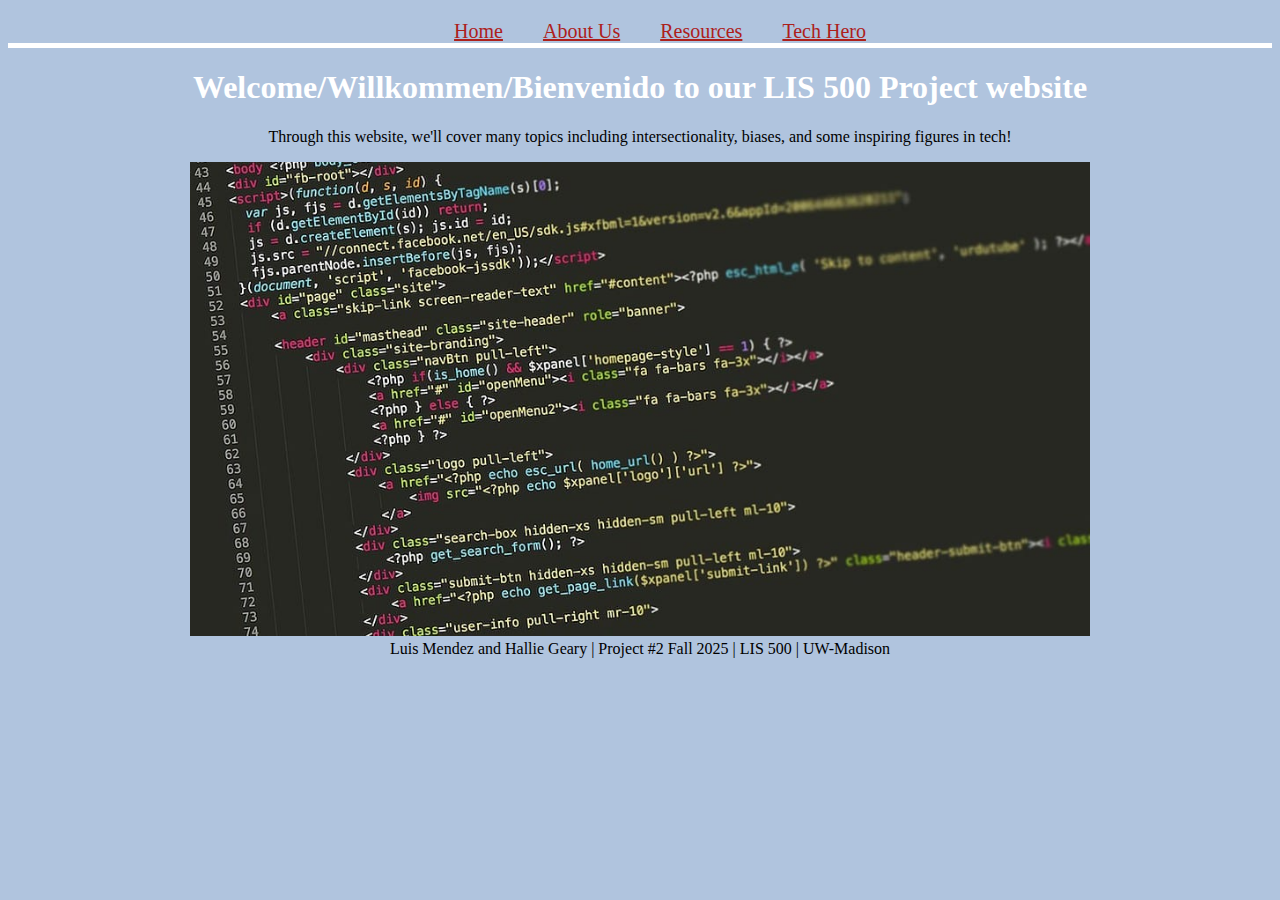
<file: index.html>
<!DOCTYPE html>
<html lang="en">
  <head>
    <meta charset="UTF-8" />
    <meta name="viewport" content="width=device-width, initial-scale=1.0" />
    <title>Welcome! This is our project 2 website</title>
    <link rel="stylesheet" href="stylepage.css" />
  </head>
  <body>
    <!-- Navigation Bar -->
    <nav>
      <ul>
        <li><a href="index.html">Home</a></li>
        <li><a href="about.html">About Us</a></li>
        <li><a href="resources.html">Resources</a></li>
        <li><a href="techhero.html">Tech Hero</a></li>
      </ul>
    </nav>

    <h1>Welcome/Willkommen/Bienvenido to our LIS 500 Project website</h1>

    <p>
      Through this website, we'll cover many topics including intersectionality,
      biases, and some inspiring figures in tech!
    </p>
<img src="html_code.jpg" alt="welcomebadger" width="900" />

    <footer>
      Luis Mendez and Hallie Geary | Project #2 Fall 2025 | LIS 500 | UW-Madison
    </footer>
  </body>
</html>
</file>
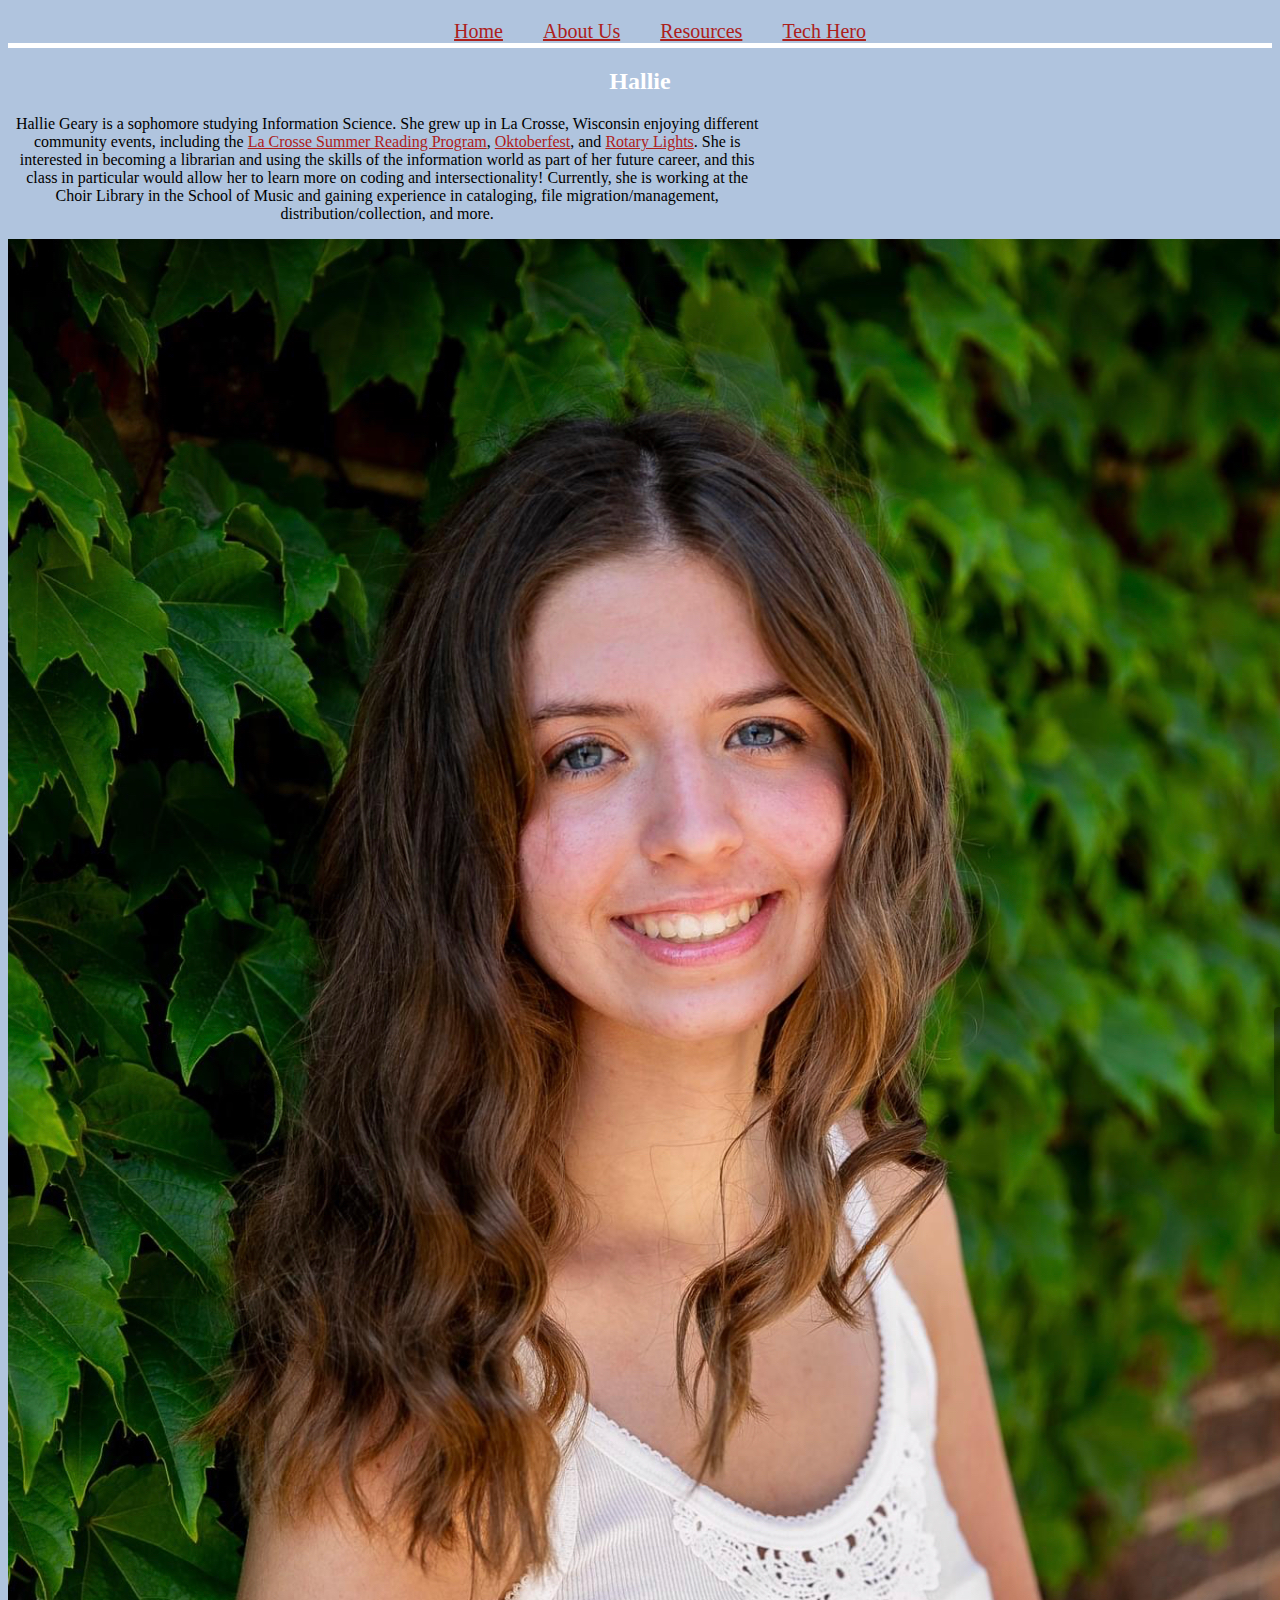
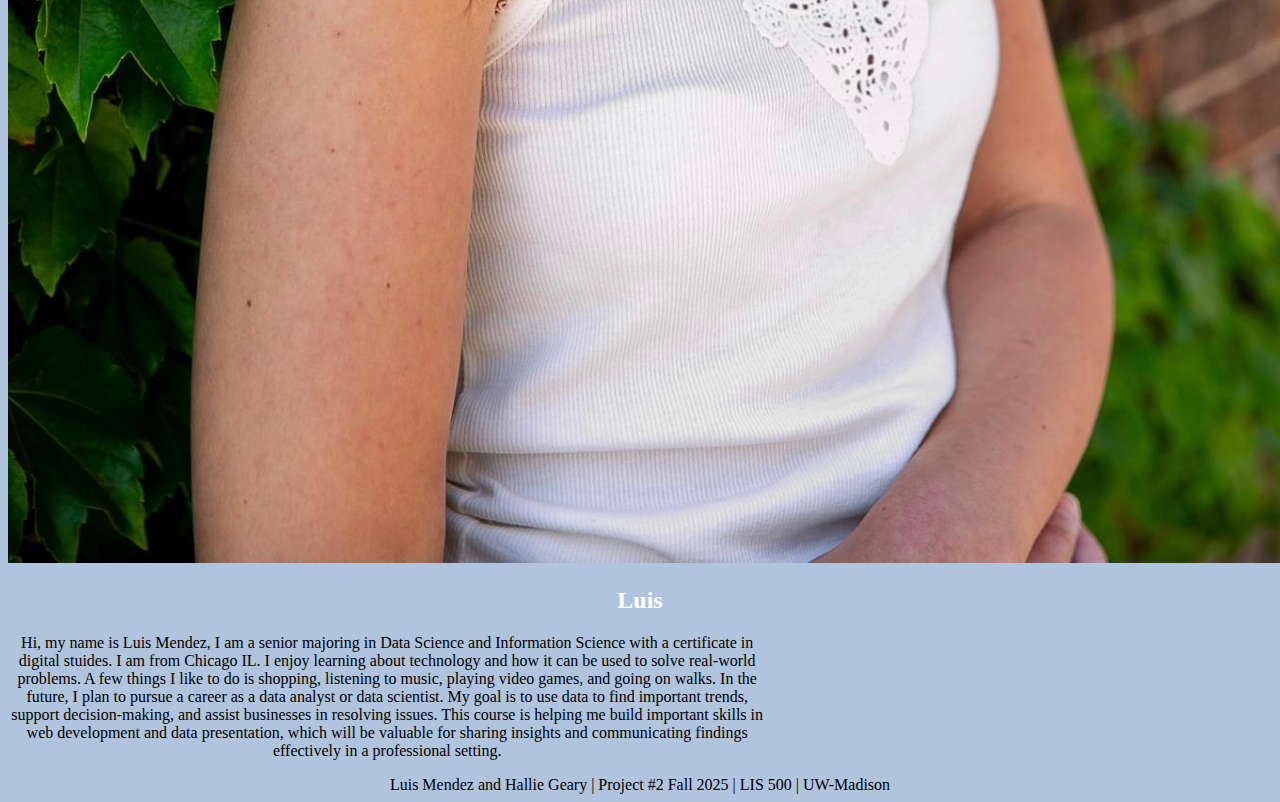
<file: about.html>
<!DOCTYPE html>
<html lang="en">
  <head>
    <meta charset="UTF-8" />
    <meta name="viewport" content="width=device-width, initial-scale=1.0" />
    <title>About Us</title>
    <link rel="stylesheet" href="stylepage.css" />
  </head>
  <body>
    <nav>
      <ul>
        <li><a href="index.html">Home</a></li>
        <li><a href="about.html">About Us</a></li>
        <li><a href="resources.html">Resources</a></li>
        <li><a href="techhero.html">Tech Hero</a></li>
      </ul>
    </nav>

    <!-- Hallie -->
    <h2>Hallie</h2>
    <div class="aboutUs">
      <p>
        Hallie Geary is a sophomore studying Information Science. She grew up in
        La Crosse, Wisconsin enjoying different community events, including the
        <a href="https://www.lacrosselibrary.org/summer-reading">La Crosse Summer Reading Program</a>,
        <a href="https://www.oktoberfestusa.com/">Oktoberfest</a>, and
        <a href="https://www.rotarylights.org/">Rotary Lights</a>. She
        is interested in becoming a librarian and using the skills of the
        information world as part of her future career, and this class in
        particular would allow her to learn more on coding and intersectionality!
        Currently, she is working at the Choir Library in the School of Music and
        gaining experience in cataloging, file migration/management,
        distribution/collection, and more.
      </p>
    </div>
    <img src="IMG_HallieG.jpg" alt="Hallie Geary"/>


    <!-- Luis -->
    <h2>Luis</h2>
    <div class="aboutUs">
      <p>
        Hi, my name is Luis Mendez, I am a senior majoring in Data Science and
        Information Science with a certificate in digital stuides. I am from
        Chicago IL. I enjoy learning about technology and how it can be used to
        solve real-world problems. A few things I like to do is shopping,
        listening to music, playing video games, and going on walks. In the
        future, I plan to pursue a career as a data analyst or data scientist. My
        goal is to use data to find important trends, support decision-making, and
        assist businesses in resolving issues. This course is helping me build
        important skills in web development and data presentation, which will be
        valuable for sharing insights and communicating findings effectively in a
        professional setting.
      </p>
    </div>

    <footer>
      Luis Mendez and Hallie Geary | Project #2 Fall 2025 | LIS 500 | UW-Madison
    </footer>
  </body>
</html>
</file>
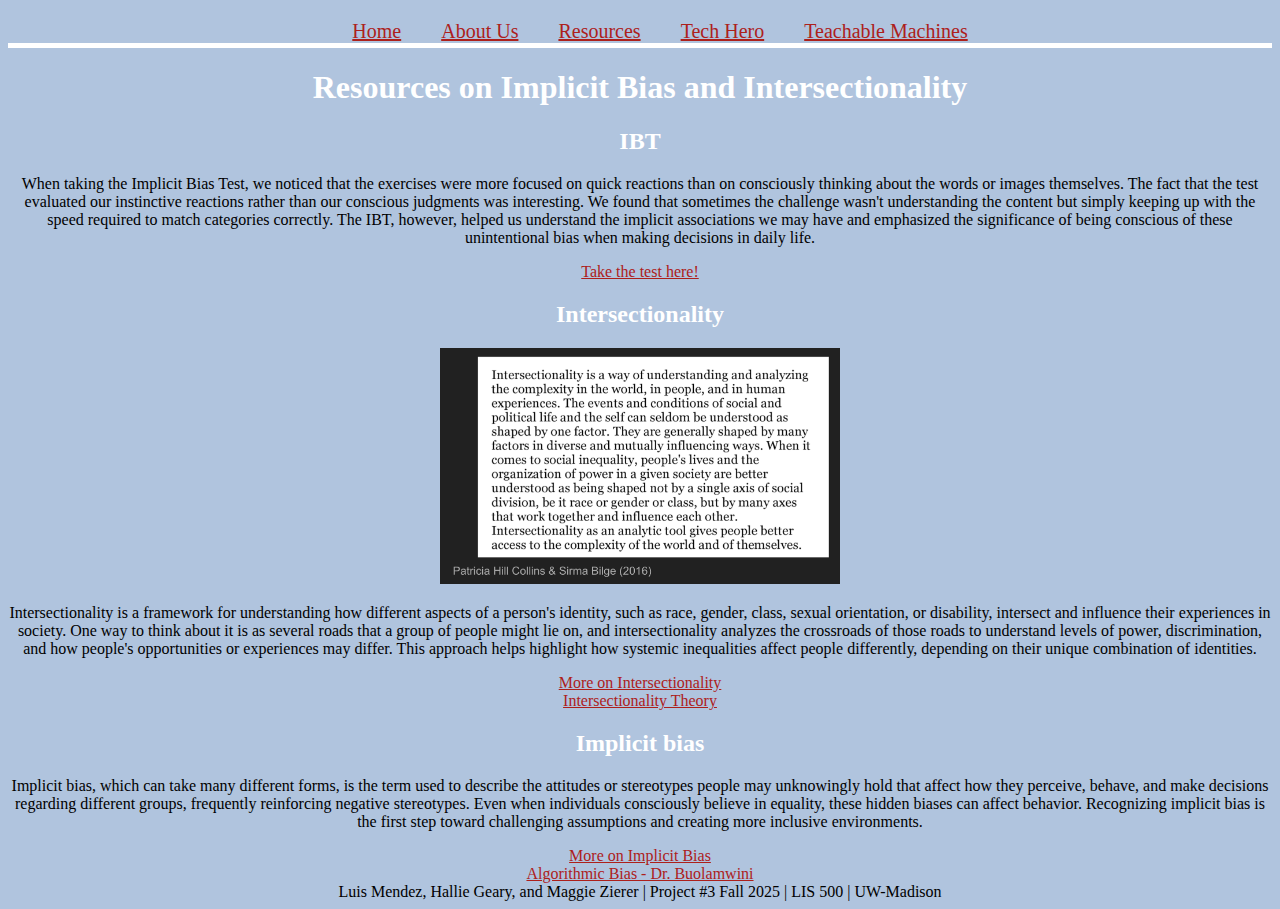
<file: resources.html>
<!DOCTYPE html>
<html lang="en">
  <head>
    <meta charset="UTF-8" />
    <meta name="viewport" content="width=device-width, initial-scale=1.0" />
    <title>Resources</title>
    <link rel="stylesheet" href="stylepage.css" />
  </head>
  <body>
<!-- Navigation Bar -->
    <nav>
      <ul>
        <li><a href="index.html">Home</a></li>
        <li><a href="about.html">About Us</a></li>
        <li><a href="resources.html">Resources</a></li>
        <li><a href="techhero.html">Tech Hero</a></li>
        <li><a href="teachableMachines.html">Teachable Machines</a></li>
      </ul>
    </nav>

    <h1>Resources on Implicit Bias and Intersectionality</h1>

    <!--IBT specific info-->
    <h2>IBT</h2>
    <div class="resources">
      <p>
        When taking the Implicit Bias Test, we noticed that the exercises were
        more focused on quick reactions than on consciously thinking about the
        words or images themselves. The fact that the test evaluated our
        instinctive reactions rather than our conscious judgments was interesting.
        We found that sometimes the challenge wasn't understanding the content but
        simply keeping up with the speed required to match categories correctly.
        The IBT, however, helped us understand the implicit associations we may
        have and emphasized the significance of being conscious of these
        unintentional bias when making decisions in daily life.
      </p>
    </div>
    <a href="https://implicit.harvard.edu/implicit/takeatest.html" target="_blank">Take the test here!</a
    >

    <!--Intersectionality info-->
    <h2>Intersectionality</h2>
    <img
      src="Intersectionality.png"
      alt="Intersectionality-patricia hill collins"
      width="400"
    />
    <div class="resources">
      <p>
        Intersectionality is a framework for understanding how different aspects
        of a person's identity, such as race, gender, class, sexual orientation,
        or disability, intersect and influence their experiences in society. One
        way to think about it is as several roads that a group of people might lie
        on, and intersectionality analyzes the crossroads of those roads to
        understand levels of power, discrimination, and how people's opportunities
        or experiences may differ. This approach helps highlight how systemic
        inequalities affect people differently, depending on their unique
        combination of identities.
      </p>
    </div>
    <a href="https://unitedwaynca.org/what-is-intersectionality/" target="_blank">More on Intersectionality</a>
    <br>
    <a href="https://oxford-review.com/the-oxford-review-dei-diversity-equity-and-inclusion-dictionary/intersectionality-theory-definition-and-explanation/" target="_blank">Intersectionality Theory</a>

    <!--Bias info - implicit and algorithmic-->
    <h2>Implicit bias</h2>
    <div class="resources">
      <p>
        Implicit bias, which can take many different forms, is the term used to
        describe the attitudes or stereotypes people may unknowingly hold that
        affect how they perceive, behave, and make decisions regarding different
        groups, frequently reinforcing negative stereotypes. Even when individuals
        consciously believe in equality, these hidden biases can affect behavior.
        Recognizing implicit bias is the first step toward challenging assumptions
        and creating more inclusive environments.
      </p>
    </div>
    <a href="https://perception.org/research/implicit-bias/" target="_blank">More on Implicit Bias</a>
    <br>
    <a href="https://youtu.be/UG_X_7g63rY?si=I17DZ1x96H1jQ-4V" target="_blank">Algorithmic Bias - Dr. Buolamwini</a>
    
    <!-- Updated from Project 2, footer updates specifically 11.28.2025 -->
    <footer>
      Luis Mendez, Hallie Geary, and Maggie Zierer | Project #3 Fall 2025 | LIS 500 | UW-Madison
    </footer>
  </body>
</html>
</file>
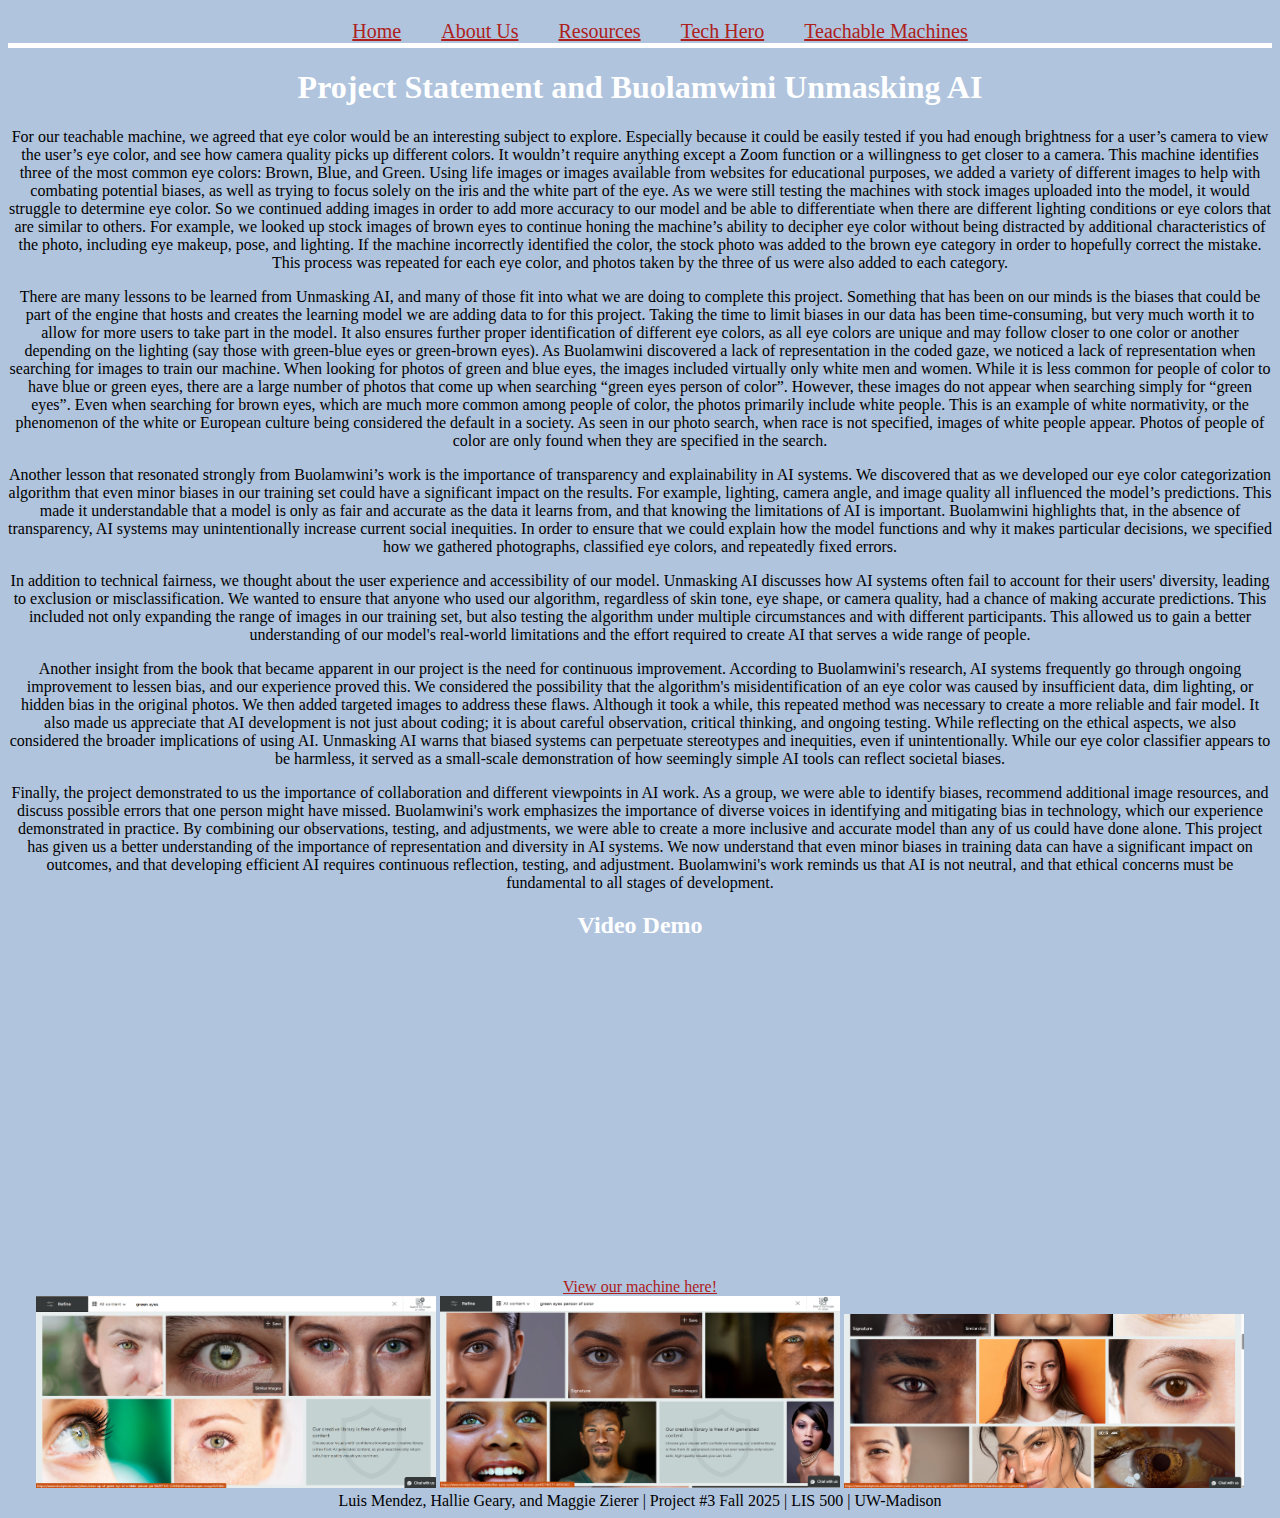
<file: teachableMachines.html>
<!DOCTYPE html>
<html lang="en">
  <head>
    <meta charset="UTF-8" />
    <meta name="viewport" content="width=device-width, initial-scale=1.0" />
    <title>Welcome! This is our project 2 website</title>
    <link rel="stylesheet" href="stylepage.css" />
  </head>
  <body>
    <!-- Navigation Bar -->
    <nav>
      <ul>
        <li><a href="index.html">Home</a></li>
        <li><a href="about.html">About Us</a></li>
        <li><a href="resources.html">Resources</a></li>
        <li><a href="techhero.html">Tech Hero</a></li>
        <li><a href="teachableMachines.html">Teachable Machines</a></li>
      </ul>
    </nav>

    <h1>Project Statement and Buolamwini Unmasking AI</h1>

	<div class="resources">
	<p> 
		For our teachable machine, we agreed that eye color would be an interesting subject to explore. 
		Especially because it could be easily tested if you had enough brightness for a user’s camera to view the user’s eye color, and see how camera quality picks up different colors. 
		It wouldn’t require anything except a Zoom function or a willingness to get closer to a camera. This machine identifies three of the most common eye colors: Brown, Blue, and Green. 
		Using life images or images available from websites for educational purposes, we added a variety of different images to help with combating potential biases, as well as trying to focus solely on the iris and the white part of the eye. 
		As we were still testing the machines with stock images uploaded into the model, it would struggle to determine eye color. So we continued adding images in order to add more accuracy to our model and be able to differentiate when there are different lighting conditions or eye colors that are similar to others. 
		For example, we looked up stock images of brown eyes to continue honing the machine’s ability to decipher eye color without being distracted by additional characteristics of the photo, including eye makeup, pose, and lighting. 
		If the machine incorrectly identified the color, the stock photo was added to the brown eye category in order to hopefully correct the mistake. This process was repeated for each eye color, and photos taken by the three of us were also added to each category.
	</p>

<p> 
	There are many lessons to be learned from Unmasking AI, and many of those fit into what we are doing to complete this project. Something that has been on our minds is the biases that could be part of the engine that hosts and creates the learning model we are adding data to for this project. 
	Taking the time to limit biases in our data has been time-consuming, but very much worth it to allow for more users to take part in the model. It also ensures further proper identification of different eye colors, as all eye colors are unique and may follow closer to one color or another depending on the lighting (say those with green-blue eyes or green-brown eyes). 
	As Buolamwini discovered a lack of representation in the coded gaze, we noticed a lack of representation when searching for images to train our machine. 
	When looking for photos of green and blue eyes, the images included virtually only white men and women. While it is less common for people of color to have blue or green eyes, there are a large number of photos that come up when searching “green eyes person of color”. 
	However, these images do not appear when searching simply for “green eyes”. Even when searching for brown eyes, which are much more common among people of color, the photos primarily include white people. This is an example of white normativity, or the phenomenon of the white or European culture being considered the default in a society. 
	As seen in our photo search, when race is not specified, images of white people appear. Photos of people of color are only found when they are specified in the search.
</p>

<p>
	Another lesson that resonated strongly from Buolamwini’s work is the importance of transparency and explainability in AI systems. We discovered that as we developed our eye color categorization algorithm that even minor biases in our training set could have a significant impact on the results. 
	For example, lighting, camera angle, and image quality all influenced the model’s predictions. This made it understandable that a model is only as fair and accurate as the data it learns from, and that knowing the limitations of AI is important. 
	Buolamwini highlights that, in the absence of transparency, AI systems may unintentionally increase current social inequities. In order to ensure that we could explain how the model functions and why it makes particular decisions, we specified how we gathered photographs, classified eye colors, and repeatedly fixed errors.
</p>

<p>
	In addition to technical fairness, we thought about the user experience and accessibility of our model. Unmasking AI discusses how AI systems often fail to account for their users' diversity, leading to exclusion or misclassification. We wanted to ensure that anyone who used our algorithm, regardless of skin tone, eye shape, or camera quality, had a chance of making accurate predictions. 
	This included not only expanding the range of images in our training set, but also testing the algorithm under multiple circumstances and with different participants. This allowed us to gain a better understanding of our model's real-world limitations and the effort required to create AI that serves a wide range of people.
</p>

<p>
	Another insight from the book that became apparent in our project is the need for continuous improvement. According to Buolamwini's research, AI systems frequently go through ongoing improvement to lessen bias, and our experience proved this. We considered the possibility that the algorithm's misidentification of an eye color was caused by insufficient data, dim lighting, or hidden bias in the original photos. 
	We then added targeted images to address these flaws. Although it took a while, this repeated method was necessary to create a more reliable and fair model. It also made us appreciate that AI development is not just about coding; it is about careful observation, critical thinking, and ongoing testing. While reflecting on the ethical aspects, we also considered the broader implications of using AI. 
	Unmasking AI warns that biased systems can perpetuate stereotypes and inequities, even if unintentionally. While our eye color classifier appears to be harmless, it served as a small-scale demonstration of how seemingly simple AI tools can reflect societal biases. 
</p>

<p>
	Finally, the project demonstrated to us the importance of collaboration and different viewpoints in AI work. As a group, we were able to identify biases, recommend additional image resources, and discuss possible errors that one person might have missed. Buolamwini's work emphasizes the importance of diverse voices in identifying and mitigating bias in technology, which our experience demonstrated in practice. 
	By combining our observations, testing, and adjustments, we were able to create a more inclusive and accurate model than any of us could have done alone. This project has given us a better understanding of the importance of representation and diversity in AI systems. We now understand that even minor biases in training data can have a significant impact on outcomes, and that developing efficient AI requires continuous reflection, testing, and adjustment. 
	Buolamwini's work reminds us that AI is not neutral, and that ethical concerns must be fundamental to all stages of development.
</p>
</div>

<h2>Video Demo</h2>
 <div style="text-align:center;">
	<iframe width="560" height="315" 
		src="https://www.youtube.com/embed/O98zrhYkPEE?si=yUft-wakCUHzgDDM" 
		title="YouTube video player" 
		frameborder="0" 
		allow="accelerometer; autoplay; clipboard-write; encrypted-media; gyroscope; picture-in-picture; web-share" referrerpolicy="strict-origin-when-cross-origin" 
		allowfullscreen>
	</iframe>
	</div>


	  <!-- https://editor.p5js.org/hgeary-971/sketches/SvRZE5zPE is the link to edit p5 file -->
	  <!-- additionally, the link directly to the teachable machine hosted by google https://teachablemachine.withgoogle.com/models/uDhobhBxD/-->

<div class="machine-link">
    <a href="https://editor.p5js.org/hgeary-971/full/SvRZE5zPE" target="_blank">View our machine here!</a>
	</div>
	  
<div class="eyecolor-images">
		<img
      src="green1.png"
      alt="green eyes search"
      width="400"
    />
		<img
      src="green2.png"
      alt="green eyes search"
      width="400"
    />

		<img
      src="brown.png"
      alt="brown eyes search"
      width="400"
    />
	</div>

    <!-- Updated from Project 2, footer updates specifically 11.28.2025 -->
    <footer>
      Luis Mendez, Hallie Geary, and Maggie Zierer | Project #3 Fall 2025 | LIS 500 | UW-Madison
    </footer>
  </body>
</html>
</file>
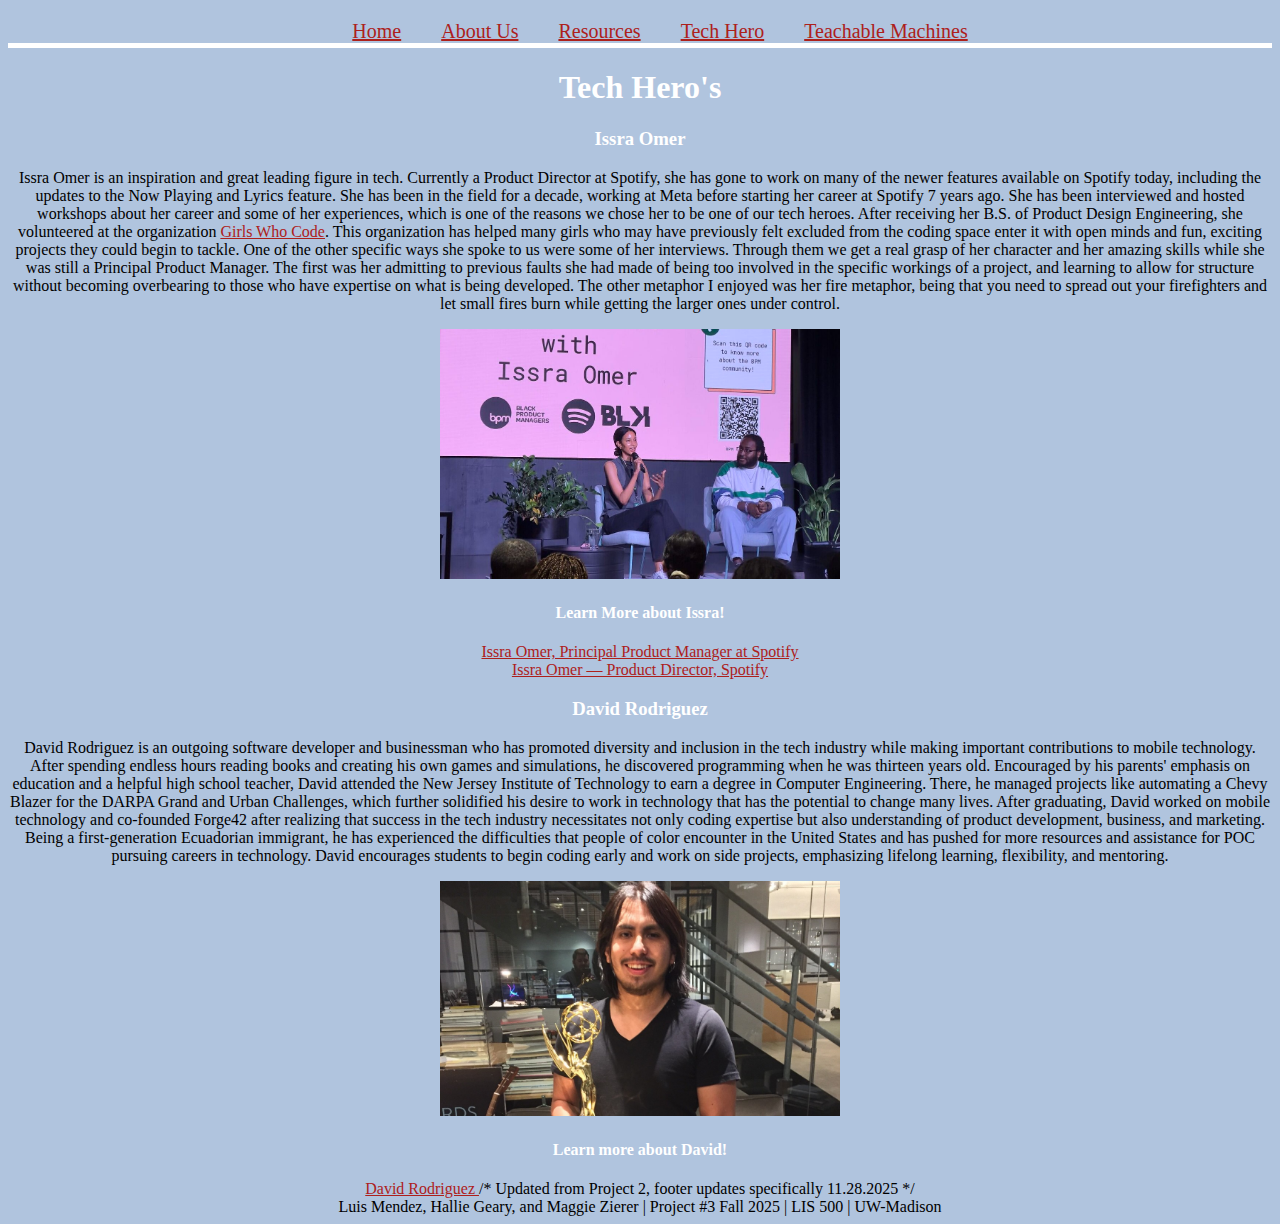
<file: techhero.html>
<!DOCTYPE html>
<html lang="en">
  <head>
    <meta charset="UTF-8" />
    <meta name="viewport" content="width=device-width, initial-scale=1.0" />
    <title>Tech Hero</title>
    <link rel="stylesheet" href="stylepage.css"/>
  </head>
  <body>
<!-- Navigation Bar -->
    <nav>
      <ul>
        <li><a href="index.html">Home</a></li>
        <li><a href="about.html">About Us</a></li>
        <li><a href="resources.html">Resources</a></li>
        <li><a href="techhero.html">Tech Hero</a></li>
        <li><a href="teachableMachines.html">Teachable Machines</a></li>
      </ul>
    </nav>
    <h1>Tech Hero's</h1>
    <!-- Hallie -->
    <h3>Issra Omer</h3>
    <div class="techHero">
      <p>
        Issra Omer is an inspiration and great leading figure in tech. Currently a
        Product Director at Spotify, she has gone to work on many of the newer
        features available on Spotify today, including the updates to the Now
        Playing and Lyrics feature. She has been in the field for a decade,
        working at Meta before starting her career at Spotify 7 years ago. She has
        been interviewed and hosted workshops about her career and some of her
        experiences, which is one of the reasons we chose her to be one of our
        tech heroes. After receiving her B.S. of Product Design Engineering, she
        volunteered at the organization <a href="https://girlswhocode.com/" target="_blank">Girls Who Code</a>. This
        organization has helped many girls who may have previously felt excluded
        from the coding space enter it with open minds and fun, exciting projects
        they could begin to tackle. One of the other specific ways she spoke to us
        were some of her interviews. Through them we get a real grasp of her
        character and her amazing skills while she was still a Principal Product
        Manager. The first was her admitting to previous faults she had made of
        being too involved in the specific workings of a project, and learning to
        allow for structure without becoming overbearing to those who have
        expertise on what is being developed. The other metaphor I enjoyed was her
        fire metaphor, being that you need to spread out your firefighters and let
        small fires burn while getting the larger ones under control.
      </p>
    </div>

    <!--Image of Omer and Links providing information about her-->
    <img src="Issra.png" alt="Issra Omer" width="400" />
    <h4>Learn More about Issra!</h4>
    <a
      href="https://www.linkedin.com/pulse/what-i-learned-from-issra-omer-principal-product-manager-nero-okwa-nio4e/" target="_blank">Issra Omer, Principal Product Manager at Spotify
    </a>
    <br>
    <a
      href="https://peopleofcolorintech.com/articles/6-black-british-women-product-leaders-you-should-know/" target="_blank">Issra Omer — Product Director, Spotify
    </a>

    <!-- Luis -->
    <h3>David Rodriguez</h3>
    <div class="techHero">
      <p>
        David Rodriguez is an outgoing software developer and businessman who has
        promoted diversity and inclusion in the tech industry while making
        important contributions to mobile technology. After spending endless hours
        reading books and creating his own games and simulations, he discovered
        programming when he was thirteen years old. Encouraged by his parents'
        emphasis on education and a helpful high school teacher, David attended
        the New Jersey Institute of Technology to earn a degree in Computer
        Engineering. There, he managed projects like automating a Chevy Blazer for
        the DARPA Grand and Urban Challenges, which further solidified his desire
        to work in technology that has the potential to change many lives. After
        graduating, David worked on mobile technology and co-founded Forge42 after
        realizing that success in the tech industry necessitates not only coding
        expertise but also understanding of product development, business, and
        marketing. Being a first-generation Ecuadorian immigrant, he has
        experienced the difficulties that people of color encounter in the United
        States and has pushed for more resources and assistance for POC pursuing
        careers in technology. David encourages students to begin coding early and
        work on side projects, emphasizing lifelong learning, flexibility, and
        mentoring.
      </p>
    </div>

    <!--Image of Rodriguez and Links providing information about him-->
    <img src="David Rodriguez.jpg" alt="David Rodriguez" width="400" />

    <h4>Learn more about David!</h4>
    <a
      href="https://peopleofcolorintech.com/interview/pocit-36-david-rodriguez/" target="_blank">David Rodriguez
    </a>

    /* Updated from Project 2, footer updates specifically 11.28.2025 */
    <footer>
      Luis Mendez, Hallie Geary, and Maggie Zierer | Project #3 Fall 2025 | LIS 500 | UW-Madison
    </footer>
  </body>
</html>
</file>
<file: stylepage.css>
body {
  background-color: lightsteelblue;
  font-family: Verdana, "Times New Roman", serif;
  text-align: center;
}

a:link {
  color: #AD201B;
}

a:hover {
  color: red;
}

.aboutUs {
  max-width: 60%;
  text-align: center;
}


nav ul {
  list-style: none;
  display: flex;
  font-size: 20px;
  text-decoration: none;
  font-family: Verdana, "Times New Roman", serif;
  justify-content: center;
  justify-content: center;
  border-bottom: 5px solid white;
}

nav ul li {
  display: inline;
  margin: 0 20px;
}

h1,
h2,
h3,
h4 {
  color: white;
  font-family: Verdana, "Times New Roman", serif;
}

footer {
  position: relative;
  bottom: 0;
}
</file>
